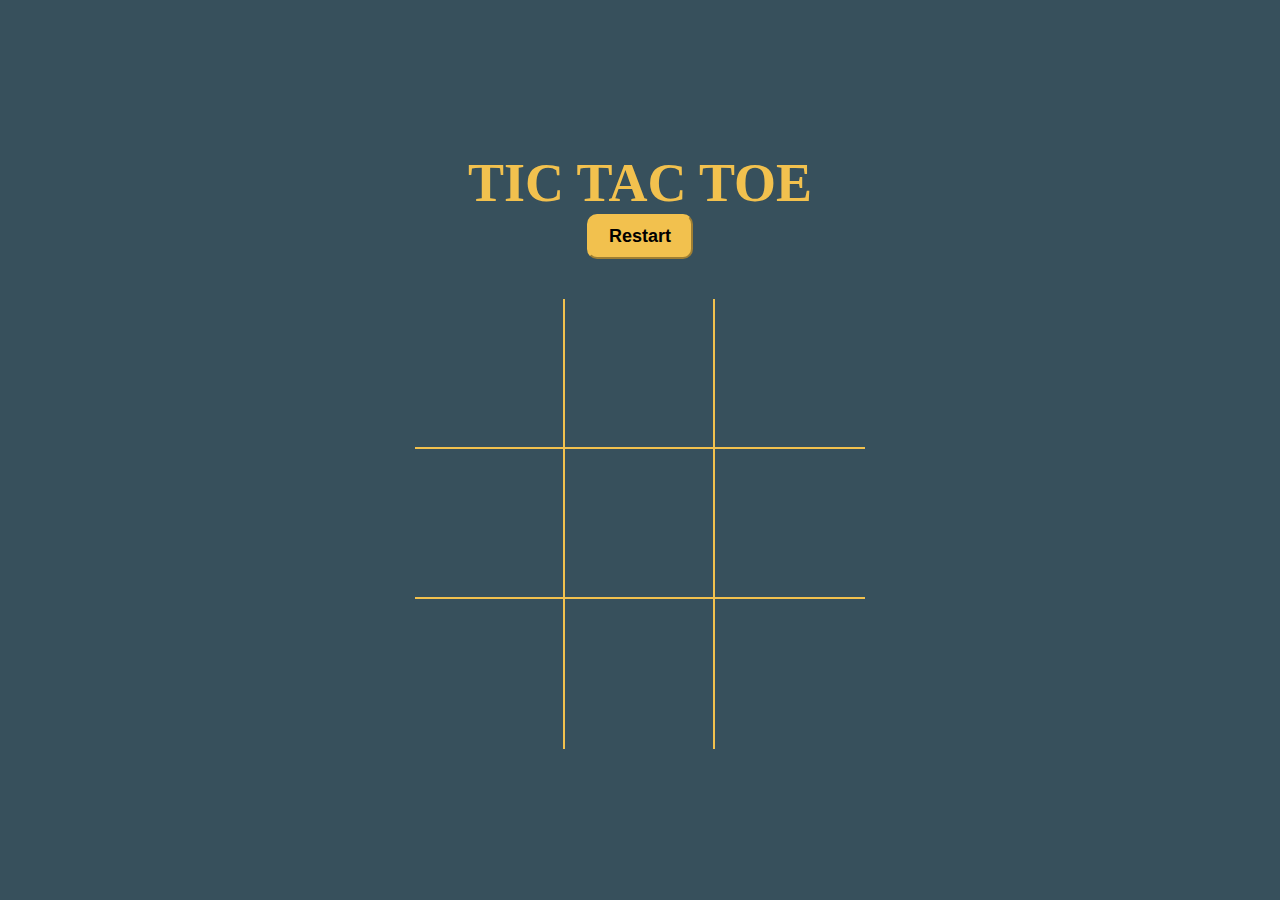
<file: Front_end/TICTACTOE/TicTacToe.html>
<!DOCTYPE html>
<html>
<head>
	<meta charset="utf-8">
	<meta name="viewport" content="width=device-width, initial-scale=1">
	<title>
		Tic Tac Toe Board Game
	</title>
	<link rel="stylesheet" type="text/css" href="TicTacToe.css">

</head>
<body>
	<div class="container">
		<h1 id = "playerText">Tic Tac Toe</h1>
		<button id="restartBtn">Restart</button>
		<div id="gameboard">
			 <div class="box" id="0"></div>
			 <div class="box" id="1"></div>
			 <div class="box" id="2"></div>
			 <div class="box" id="3"></div>
			 <div class="box" id="4"></div>
			 <div class="box" id="5"></div>
			 <div class="box" id="6"></div>
			 <div class="box" id="7"></div>
			 <div class="box" id="8"></div>
		</div>
	</div>
	<script src="TicTacToe.js"></script>
</body>
</html>
</file>
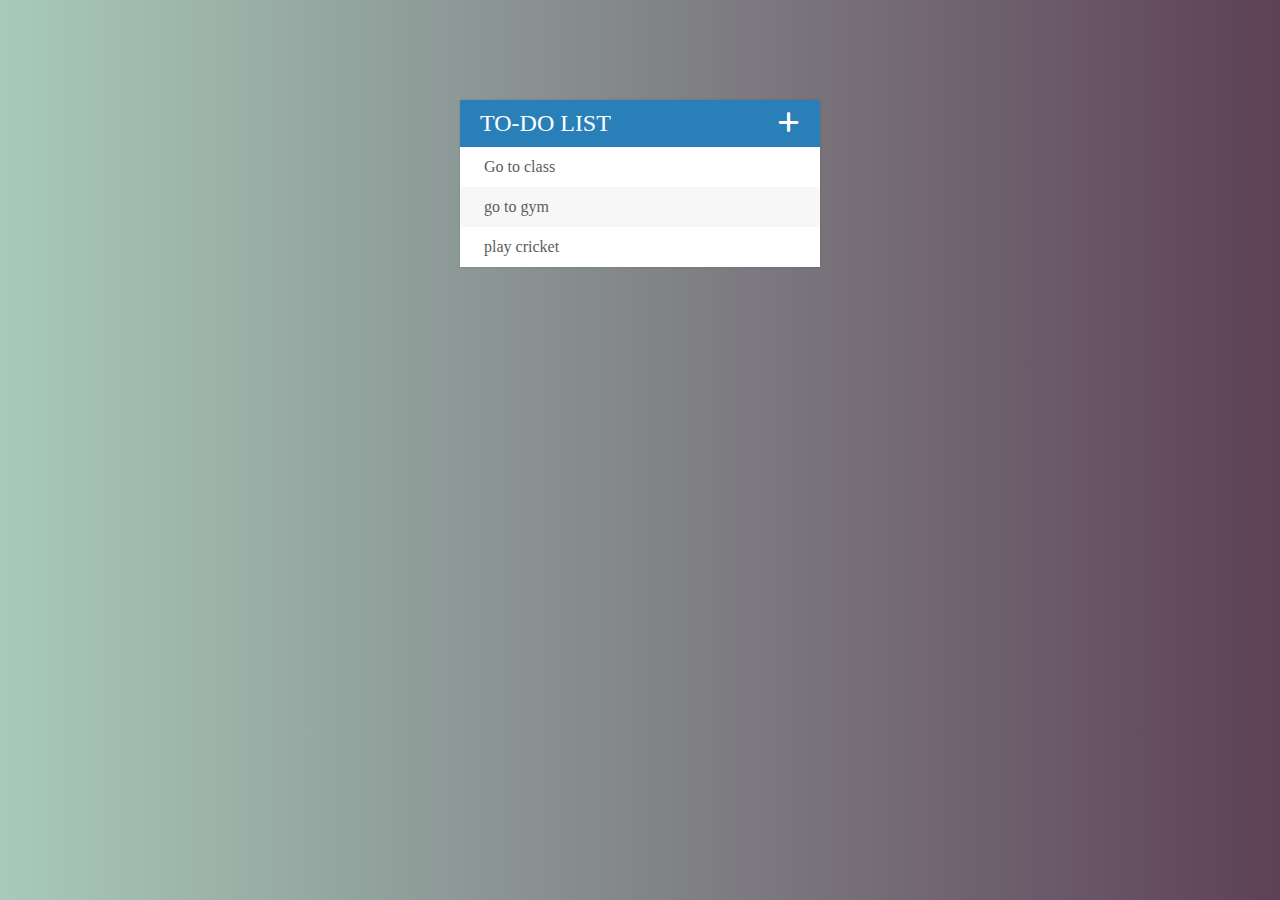
<file: Front_end/To-Do-List/To-Do-List.html>
<!DOCTYPE html>
<html>
<head>
	<meta charset="utf-8">
	<meta name="viewport" content="width=device-width, initial-scale=1">
	<title>ToDoList</title>
	<link rel="stylesheet" href="https://cdnjs.cloudflare.com/ajax/libs/font-awesome/6.3.0/css/all.min.css">
	<link rel="stylesheet" type="text/css" href="assets/css/todos.css">
	<script type="text/javascript" src="assets/js/lib/jQuery.js"></script>
</head>
<body>
<div id="container">
	<h1>TO-DO LIST <i class="fa fa-plus"></i> </h1>
	<input type="text" placeholder="Add New ToDo">
	<ul>
		<li><span><i class="fa fa-trash"></i></span> Go to class</li>
		<li><span><i class="fa fa-trash"></i></span> go to gym</li>
		<li><span><i class="fa fa-trash"></i></span> play cricket</li>
	</ul>
</div>
<script type="text/javascript" src="assets/js/todos.js"></script>
</body>
</html>
</file>
<file: Front_end/TICTACTOE/TicTacToe.css>
*{
	padding:0;
	margin:0;
	box-sizing: border-box;
}

:root{
	--orange: #f2c14e;
	--winning-blocks: #2d414b;
}

body{
	color: var(--orange);
}

h1{
	font-size: 54px;
	text-transform: uppercase;
}

.container{
	padding: 40px;
	height: 100vh;
	display:flex;
	justify-content: center;
	align-items: center;
	flex-direction: column;
	background-color: #37505c;
	
}
#gameboard{
	display:flex;
	width:450px;
	flex-wrap:wrap;
	margin-top:40px;
}

.box{
	height:150px;
	width:150px;
	display:flex;
	justify-content: center;
	align-items: center;
	color:var(--orange);
	font-size: 120px;
	border-right: 2px solid;
    border-bottom:2px solid;
}

.box:nth-child(3n){
	border-right:none;
}
.box:nth-child(6) ~ .box{
	border-bottom:none;
}

button{
	padding:10px 20px;
	border-radius:10px;
	background-color: var(--orange);
	border-color: var(--orange);
	font-size:18px;
	transition:200ms transform;
	font-weight: 600;
}

button:hover{
	cursor:pointer;
	transform:translateY(-2px);
}
</file>
<file: Front_end/To-Do-List/assets/css/todos.css>
body{
	/*body background is taken from uigradients.com("its actually a css background not an image")*/
	background: #5D4157;  /* fallback for old browsers */
background: -webkit-linear-gradient(to right, #A8CABA, #5D4157);  /* Chrome 10-25, Safari 5.1-6 */
background: linear-gradient(to right, #A8CABA, #5D4157); /* W3C, IE 10+/ Edge, Firefox 16+, Chrome 26+, Opera 12+, Safari 7+ */

}


h1{
	background:#2980b9;
	color: white;
	margin: 0;
	padding:10px 20px; 
	text-transform: uppercase;
	font-size: 24px;
	font-weight: normal;
}
.fa-plus{
	float: right;
}
ul{
  list-style: none;  /*getting rid of bullet points in li*/
  margin: 0;
  padding:0;
}
li{
	background: #fff;
	height:40px;
	line-height: 40px;
	color:#5e5c5c;
}
li:nth-child(2n){
	background: #f7f7f7;
}

span {
	background: #e74c3c;
	height: 40px;
	margin-right: 20px;
	text-align: center;
	color: white;
	width: 0;
	display: inline-block;
	transition: 0.2s linear;
	opacity: 0;
}

li:hover span {
	width: 40px;
	opacity: 1.0;
}
input{
	display: none;
	font-size: 18px;
	color:#2980b9;
	background-color: #f7f7f7;
	width:100%;
	padding: 13px 13px 13px 20px;
	box-sizing: border-box;
	border:3px solid rgba(0, 0, 0, 0);
}
input:focus{
	background-color: #fff;
	border:3px solid #2980b9;
	outline: none;
}
#container{
	width:360px;
	margin:100px auto;
	background:#f7f7f7;
	box-shadow: 0 0 3px rgba(0, 0, 0, 0.1);
}

.completed{
	color:gray;
	text-decoration: line-through;
}
</file>
